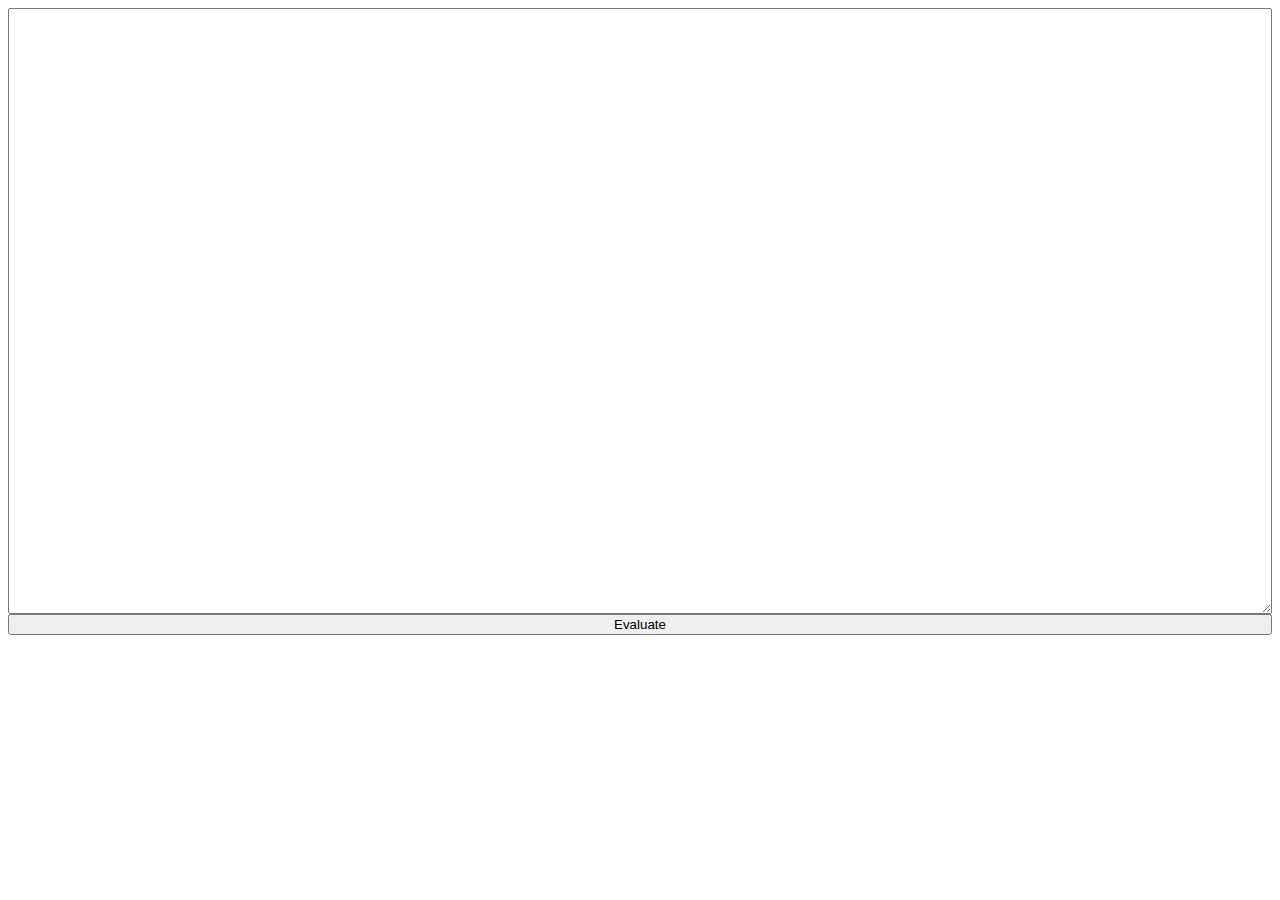
<file: index.html>
<!doctype html>
<html>
	<head>
		<title>Js.js Playground</title>
		<link rel="stylesheet" href="css/index.css" />
	</head>
	<body>
    <textarea id="console"></textarea>
    <button id="eval">Evaluate</button>
	</body>
</html>
</file>
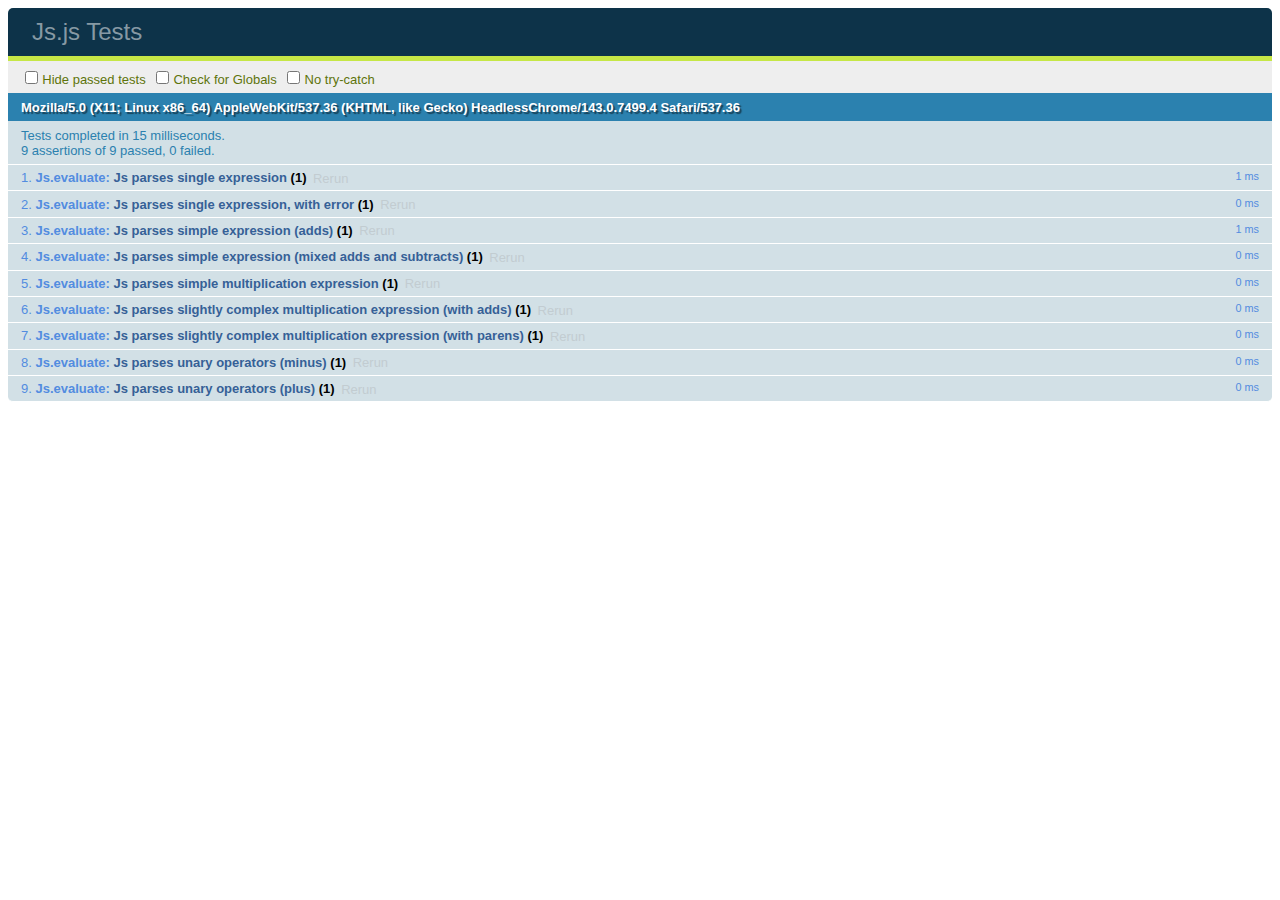
<file: tests/js_test/test.html>
<html>
	<head>
		<title>Js.js Tests</title>
		<link rel="stylesheet" href="../css/qunit-1.15.0.css" />
	</head>
	<body>
		<div id="qunit"></div>
		<div id="qunit-fixture"></div>
		<script src="../js/qunit-1.15.0.js"></script>
		<script src="../js/sinon.js"></script>
		<script src="../js/sinon-qunit.js"></script>
		<script src="../../js/text-reader.js"></script><!--Script to test-->
		<script src="../../js/js.js"></script><!--Script to test-->
		<script src="test.js"></script>
	</body>
</html>
</file>
<file: css/index.css>
body {
  display: flex;
  flex-flow: column nowrap;
  justify-content: flex-start;
  align-items: stretch;
  font-family: arial;
}
#console {
  height: 600px;
}
#evaluate {
  height: 25px;
}
</file>
<file: tests/css/qunit-1.15.0.css>
/*!
 * QUnit 1.15.0
 * http://qunitjs.com/
 *
 * Copyright 2014 jQuery Foundation and other contributors
 * Released under the MIT license
 * http://jquery.org/license
 *
 * Date: 2014-08-08T16:00Z
 */

/** Font Family and Sizes */

#qunit-tests, #qunit-header, #qunit-banner, #qunit-testrunner-toolbar, #qunit-userAgent, #qunit-testresult {
	font-family: "Helvetica Neue Light", "HelveticaNeue-Light", "Helvetica Neue", Calibri, Helvetica, Arial, sans-serif;
}

#qunit-testrunner-toolbar, #qunit-userAgent, #qunit-testresult, #qunit-tests li { font-size: small; }
#qunit-tests { font-size: smaller; }


/** Resets */

#qunit-tests, #qunit-header, #qunit-banner, #qunit-userAgent, #qunit-testresult, #qunit-modulefilter {
	margin: 0;
	padding: 0;
}


/** Header */

#qunit-header {
	padding: 0.5em 0 0.5em 1em;

	color: #8699A4;
	background-color: #0D3349;

	font-size: 1.5em;
	line-height: 1em;
	font-weight: 400;

	border-radius: 5px 5px 0 0;
}

#qunit-header a {
	text-decoration: none;
	color: #C2CCD1;
}

#qunit-header a:hover,
#qunit-header a:focus {
	color: #FFF;
}

#qunit-testrunner-toolbar label {
	display: inline-block;
	padding: 0 0.5em 0 0.1em;
}

#qunit-banner {
	height: 5px;
}

#qunit-testrunner-toolbar {
	padding: 0.5em 1em 0.5em 1em;
	color: #5E740B;
	background-color: #EEE;
	overflow: hidden;
}

#qunit-userAgent {
	padding: 0.5em 1em 0.5em 1em;
	background-color: #2B81AF;
	color: #FFF;
	text-shadow: rgba(0, 0, 0, 0.5) 2px 2px 1px;
}

#qunit-modulefilter-container {
	float: right;
}

/** Tests: Pass/Fail */

#qunit-tests {
	list-style-position: inside;
}

#qunit-tests li {
	padding: 0.4em 1em 0.4em 1em;
	border-bottom: 1px solid #FFF;
	list-style-position: inside;
}

#qunit-tests.hidepass li.pass, #qunit-tests.hidepass li.running  {
	display: none;
}

#qunit-tests li strong {
	cursor: pointer;
}

#qunit-tests li a {
	padding: 0.5em;
	color: #C2CCD1;
	text-decoration: none;
}
#qunit-tests li a:hover,
#qunit-tests li a:focus {
	color: #000;
}

#qunit-tests li .runtime {
	float: right;
	font-size: smaller;
}

.qunit-assert-list {
	margin-top: 0.5em;
	padding: 0.5em;

	background-color: #FFF;

	border-radius: 5px;
}

.qunit-collapsed {
	display: none;
}

#qunit-tests table {
	border-collapse: collapse;
	margin-top: 0.2em;
}

#qunit-tests th {
	text-align: right;
	vertical-align: top;
	padding: 0 0.5em 0 0;
}

#qunit-tests td {
	vertical-align: top;
}

#qunit-tests pre {
	margin: 0;
	white-space: pre-wrap;
	word-wrap: break-word;
}

#qunit-tests del {
	background-color: #E0F2BE;
	color: #374E0C;
	text-decoration: none;
}

#qunit-tests ins {
	background-color: #FFCACA;
	color: #500;
	text-decoration: none;
}

/*** Test Counts */

#qunit-tests b.counts                       { color: #000; }
#qunit-tests b.passed                       { color: #5E740B; }
#qunit-tests b.failed                       { color: #710909; }

#qunit-tests li li {
	padding: 5px;
	background-color: #FFF;
	border-bottom: none;
	list-style-position: inside;
}

/*** Passing Styles */

#qunit-tests li li.pass {
	color: #3C510C;
	background-color: #FFF;
	border-left: 10px solid #C6E746;
}

#qunit-tests .pass                          { color: #528CE0; background-color: #D2E0E6; }
#qunit-tests .pass .test-name               { color: #366097; }

#qunit-tests .pass .test-actual,
#qunit-tests .pass .test-expected           { color: #999; }

#qunit-banner.qunit-pass                    { background-color: #C6E746; }

/*** Failing Styles */

#qunit-tests li li.fail {
	color: #710909;
	background-color: #FFF;
	border-left: 10px solid #EE5757;
	white-space: pre;
}

#qunit-tests > li:last-child {
	border-radius: 0 0 5px 5px;
}

#qunit-tests .fail                          { color: #000; background-color: #EE5757; }
#qunit-tests .fail .test-name,
#qunit-tests .fail .module-name             { color: #000; }

#qunit-tests .fail .test-actual             { color: #EE5757; }
#qunit-tests .fail .test-expected           { color: #008000; }

#qunit-banner.qunit-fail                    { background-color: #EE5757; }


/** Result */

#qunit-testresult {
	padding: 0.5em 1em 0.5em 1em;

	color: #2B81AF;
	background-color: #D2E0E6;

	border-bottom: 1px solid #FFF;
}
#qunit-testresult .module-name {
	font-weight: 700;
}

/** Fixture */

#qunit-fixture {
	position: absolute;
	top: -10000px;
	left: -10000px;
	width: 1000px;
	height: 1000px;
}
</file>
